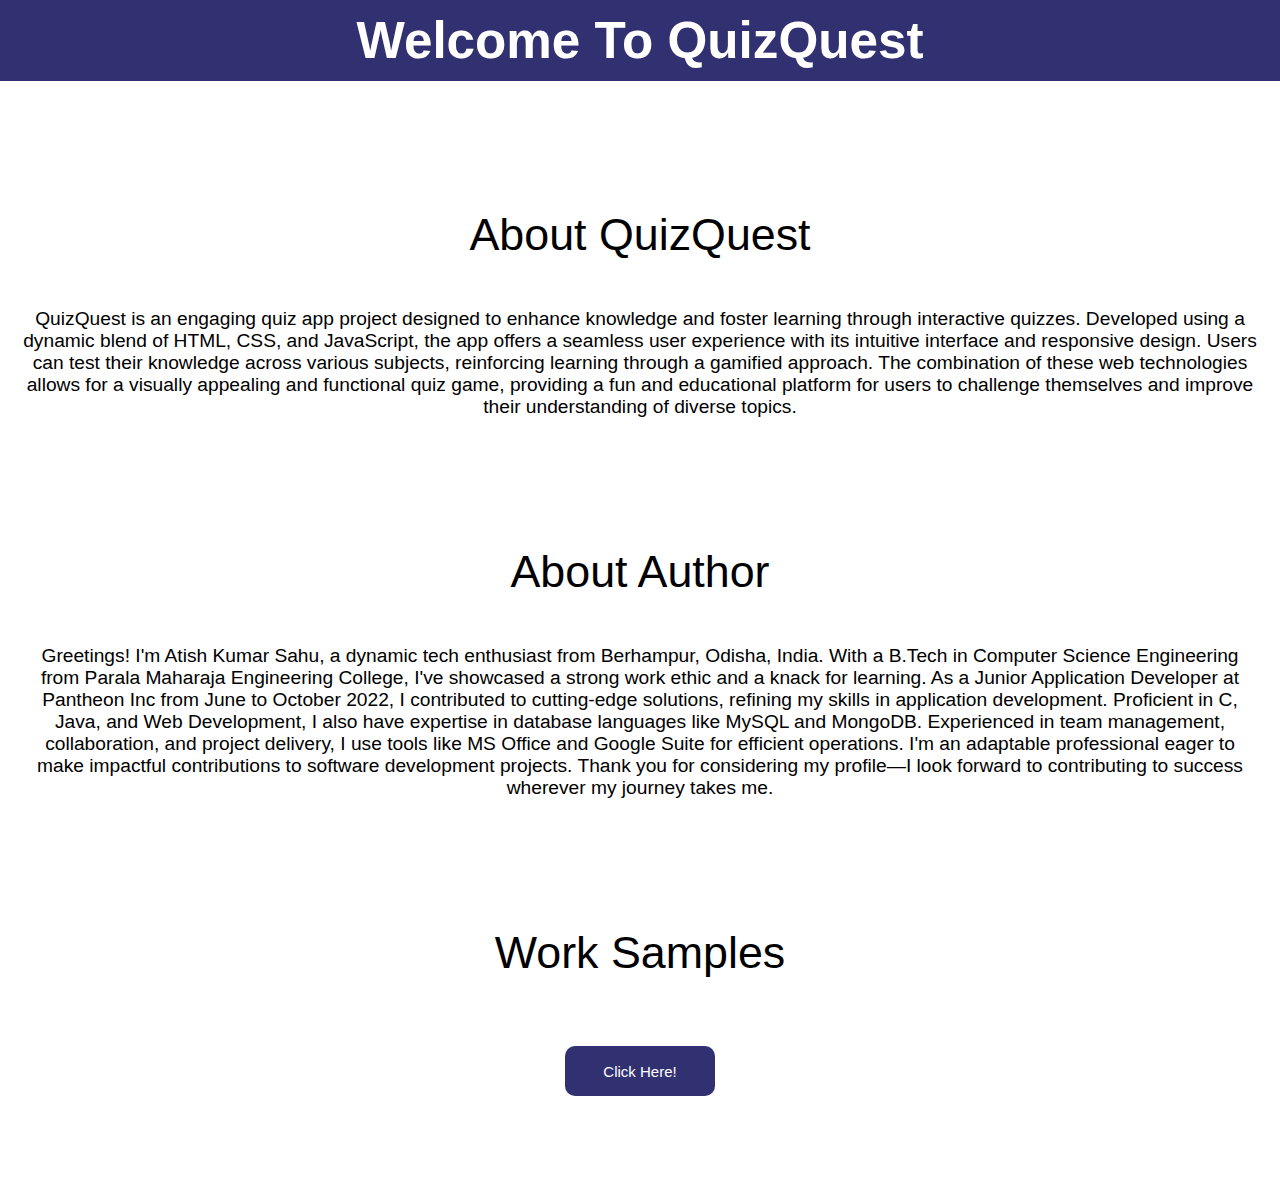
<file: index.html>
<!DOCTYPE html>
<html lang="en">
<head>
    <meta charset="UTF-8">
    <meta name="keywords" content="QuizQuest - Atish, JAVA, HTML, CSS, JavaScript, QuizQuest - Atish Kumar Sahu">
    <meta name="description" content="QuizQuest - Atish Kumar Sahu">
    <meta name="author" content="Atish Kumar Sahu">
    <meta name="viewport" content="width=device-width, initial-scale=1.0">
    <!-- FAV ICON -->
    <link rel="apple-touch-icon" sizes="76x76" href="./Fav icon/apple-touch-icon.png">
    <link rel="icon" type="image/png" sizes="32x32" href="./Fav icon/favicon-32x32.png">
    <link rel="icon" type="image/png" sizes="16x16" href="./Fav icon/favicon-16x16.png">
    <link rel="manifest" href="./Fav icon/site.webmanifest">
    <link rel="mask-icon" href="./Fav icon/safari-pinned-tab.svg" color="#5bbad5">
    <meta name="msapplication-TileColor" content="#da532c">
    <meta name="theme-color" content="#ffffff">
    <!-- CSS FILE -->
    <link rel="stylesheet" href="style.css">
    <title>QuizQuest: Atish Kumar Sahu</title>
</head>
<body>
    <div class="head">
        <h1>Welcome To QuizQuest</h1>
    </div>
    <div class="about">
        <h2>About QuizQuest</h2>
        <p>
            QuizQuest is an engaging quiz app project designed to enhance knowledge and foster learning through interactive quizzes. Developed using a dynamic blend of HTML, CSS, and JavaScript, the app offers a seamless user experience with its intuitive interface and responsive design. Users can test their knowledge across various subjects, reinforcing learning through a gamified approach. The combination of these web technologies allows for a visually appealing and functional quiz game, providing a fun and educational platform for users to challenge themselves and improve their understanding of diverse topics.
        </p>
    </div>
    <div class="about">
        <h2>About Author</h2>
        <p>
            Greetings! I'm Atish Kumar Sahu, a dynamic tech enthusiast from Berhampur, Odisha, India. With a B.Tech in Computer Science Engineering from Parala Maharaja Engineering College, I've showcased a strong work ethic and a knack for learning. As a Junior Application Developer at Pantheon Inc from June to October 2022, I contributed to cutting-edge solutions, refining my skills in application development. Proficient in C, Java, and Web Development, I also have expertise in database languages like MySQL and MongoDB. Experienced in team management, collaboration, and project delivery, I use tools like MS Office and Google Suite for efficient operations. I'm an adaptable professional eager to make impactful contributions to software development projects. Thank you for considering my profile—I look forward to contributing to success wherever my journey takes me.
        </p>
    </div>
    <div class="about">
        <h2>Work Samples</h2>
        <div class="btnset">
            <button class="btn"><a href="./Programming/index.html" target="_blank">Click Here!</a></button>
        </div>
    </div>
</body>
</html>
</file>
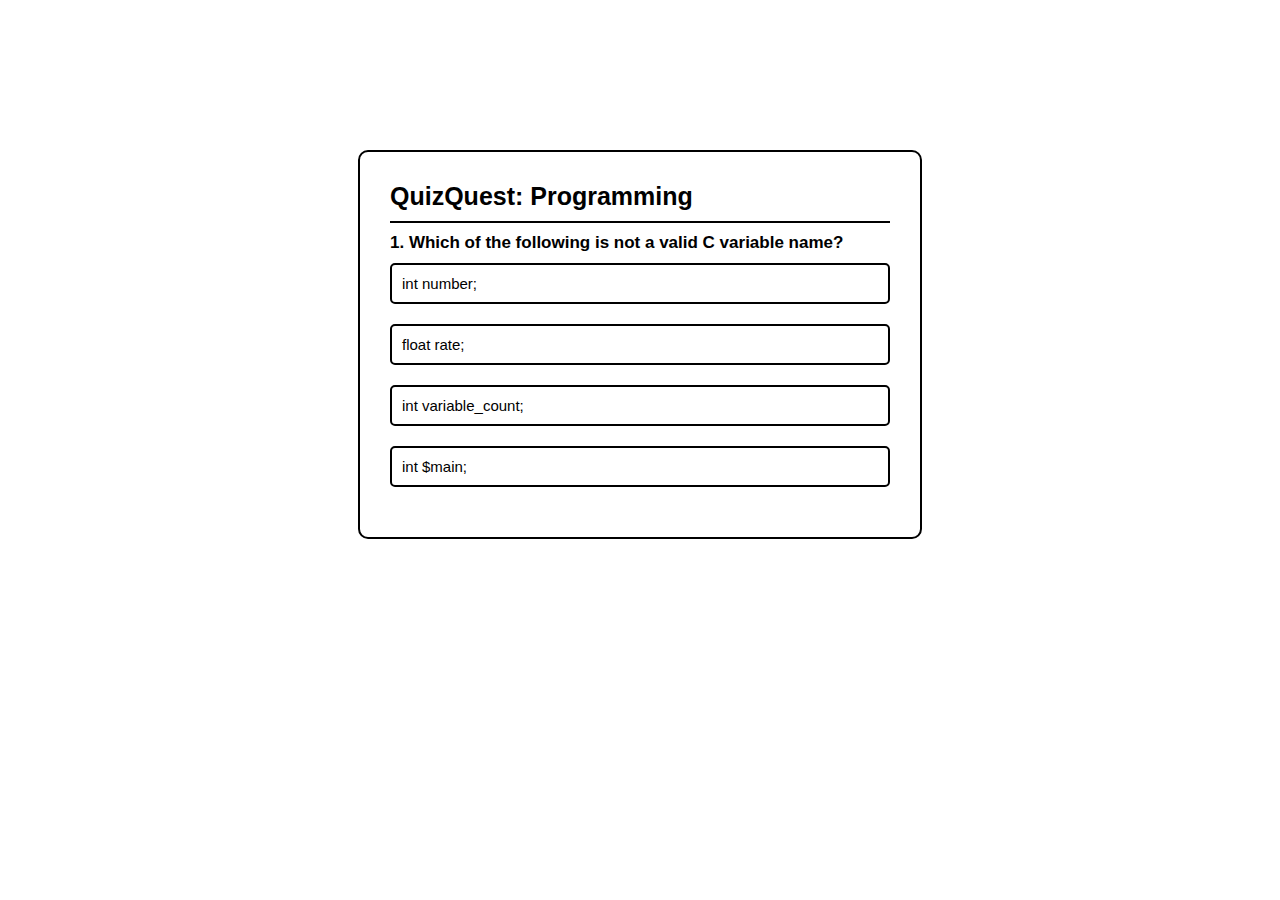
<file: Programming/index.html>
<!DOCTYPE html>
<html lang="en">
<head>
    <meta charset="UTF-8">
    <meta name="keywords" content="QuizQuest - Atish, JAVA, HTML, CSS, JavaScript, QuizQuest - Atish Kumar Sahu">
    <meta name="description" content="QuizQuest - Atish Kumar Sahu">
    <meta name="author" content="Atish Kumar Sahu">
    <meta name="viewport" content="width=device-width, initial-scale=1.0">
    <!-- FAV ICON -->
    <link rel="apple-touch-icon" sizes="76x76" href="../Fav icon/apple-touch-icon.png">
    <link rel="icon" type="image/png" sizes="32x32" href="../Fav icon/favicon-32x32.png">
    <link rel="icon" type="image/png" sizes="16x16" href="../Fav icon/favicon-16x16.png">
    <link rel="manifest" href="../Fav icon/site.webmanifest">
    <link rel="mask-icon" href="../Fav icon/safari-pinned-tab.svg" color="#5bbad5">
    <meta name="msapplication-TileColor" content="#da532c">
    <meta name="theme-color" content="#ffffff">
    <!-- CSS FILE -->
    <link rel="stylesheet" href="style.css">
    <title>QuizQuest: Atish Kumar Sahu</title>
</head>
<body>
    <div class="app">
        <h1>QuizQuest: Programming</h1>
        <div class="quiz">
            <h2 id="question">Lorem ipsum, dolor sit amet consectetur adipisicing elit. Ipsum, enim.</h2>
            <div id="answer-buttons">
                <button class="btn">Answer 1</button>
                 <button class="btn">Answer 2</button>
                <button class="btn">Answer 3</button>
                <button class="btn">Answer 4</button>
            </div>
            <button id="next-btn">Next</button>
        </div>
    </div>
    <script src="script.js"></script>
</body>
</html>
</file>
<file: style.css>
:root{scroll-behavior: smooth;}
*{
    margin: 0;
    padding: 0;
    list-style-type: none;
    user-select: none;
}
body::-webkit-scrollbar{display: none;}
body{
    box-sizing: border-box;
    font-family: 'Gill Sans', 'Gill Sans MT', Calibri, 'Trebuchet MS', sans-serif;
}
.head{
    border: 1px solid rgb(49, 49, 114);
    background: rgb(49, 49, 114);
    display: flex;
    justify-content: center;
    align-items: center;
}
.head h1{
    font-size: 4vmax;
    text-align: center;
    padding: 10px;
    color: white;
}
.about{
    margin: 5rem 20px 5rem 20px;
    display: flex;
    flex-direction: column;
    justify-content: center;
    align-items: center;
}
.about h2{
    text-align: center;
    margin: 3rem;
    font-size: 3.5vmax;
    font-family: cursive, sans-serif, 'Trebuchet MS', 'Lucida Sans Unicode', 'Lucida Grande', 'Lucida Sans', Arial, sans-serif;
    font-weight: 300;
}
.about p{
    text-align: center;
    font-size: 1.2rem;
}
.about .btnset{
    width: 100%;
    display: flex;
    justify-content: space-evenly;
    align-items: center;
    padding: 20px;
}
.btn{
    height: 50px;
    width: 150px;
    border-radius: 10px;
    border: rgb(49, 49, 114);
    background: rgb(49, 49, 114);
    outline: rgb(49, 49, 114);
    cursor: pointer;
    color: white;
    font-size: 15px;
}
.btn a{
    text-decoration: none;
    cursor: pointer;
    color: white;
    font-size: 15px;
}
@media (width<= 750px) {
    .about .btnset{
        display: flex;
        flex-direction: column;
    }
    .btn{
        margin: 20px 0px 0px 0px;
    }
}
</file>
<file: Programming/style.css>
:root{scroll-behavior: smooth;}
*{
    margin: 0;
    padding: 0;
    list-style-type: none;
    user-select: none;
}
body::-webkit-scrollbar{display: none;}
body{
    box-sizing: border-box;
    font-family: 'Gill Sans', 'Gill Sans MT', Calibri, 'Trebuchet MS', sans-serif;
}
.app{
    background: white;
    width: 500px;
    margin: 150px auto 0;
    border-radius: 10px;
    padding: 30px;
    border: 2px solid rgb(0, 0, 0);
}
.app h1{
    font-size: 25px;
    font-weight: 600;
    border-bottom: 2px solid black;
    padding-bottom: 10px;
}
.quiz{
    padding: 10px 0;

}
.quiz h2{
    font-size: 17px;
    font-weight: bold;
}
.btn{
    background: white;
    font-size: 15px;
    font-weight: 500;
    cursor: pointer;
    width: 100%;
    border: 2px solid black;
    padding: 10px;
    margin: 10px 0;
    text-align: left;
    border-radius: 5px;
    transition: all 0.3s;
}
.btn:hover:not([disabled]){
    background: rgba(175, 175, 175, 0.337);
}
.btn:disabled{
    cursor: no-drop;
}
#next-btn{
    background: rgb(72, 75, 212);
    color: white;
    font-weight: 500;
    width: 150px;
    height: 40px;
    border: 0;
    font-size: 17px;
    cursor: pointer;
    padding: 10px;
    margin: 20px auto 0;
    border-radius: 5px;
    display: none;
}
.correct{
    background: lightgreen;
}
.incorrect{
    background: lightcoral;
}
@media screen and (max-width: 600px){
    .app{
        width: 400px;
    }
}
@media screen and (max-width: 500px){
    .app{
        width: 300px;
    }
    .app h1{
        font-size: 20px;
    }
}
@media screen and (max-width: 425px){
    .app{
        width: 200px;
    }
}
</file>
